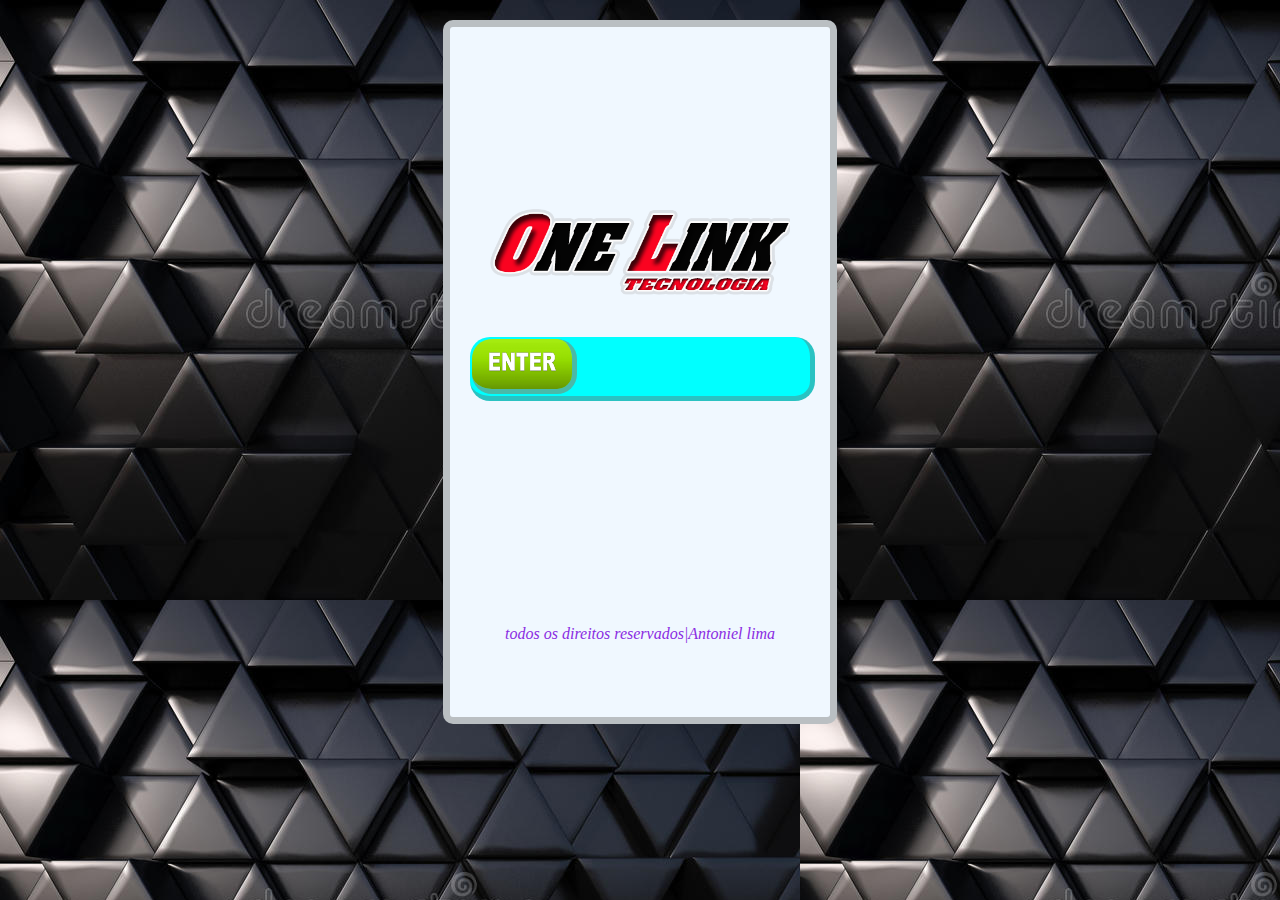
<file: index.html>
<!DOCTYPE html>
<html lang="en">
<head>
    <meta charset="UTF-8">
    <meta http-equiv="X-UA-Compatible" content="IE=edge">
    <meta name="viewport" content="width=device-width, initial-scale=1.0">
    <title>App-one</title>
    <link rel="stylesheet" href="./src/css/style.css">
    <link rel="icon" href="./src/img/icon.png"">
</head>
<body>
    <div class="box">
            <div class="box-img1" style="background-image:url('./src/img/one.png');"></div>
        <div class="container">
            
<!----------------------------------------------------------------------------------------------------------------------------------->          
        <div class="box-txt1">    
              <a href="dentro.html"><img class="box-txt2" src="./src/img/enter.png" style="background-color:#37f0d4;" alt="">
            </a>
        </div> 
        <div class="roda-pe1">
            <p>todos os direitos reservados|Antoniel lima</p>
        </div><!--roda-pe-->
    </div>    
</body>
</html>
</file>
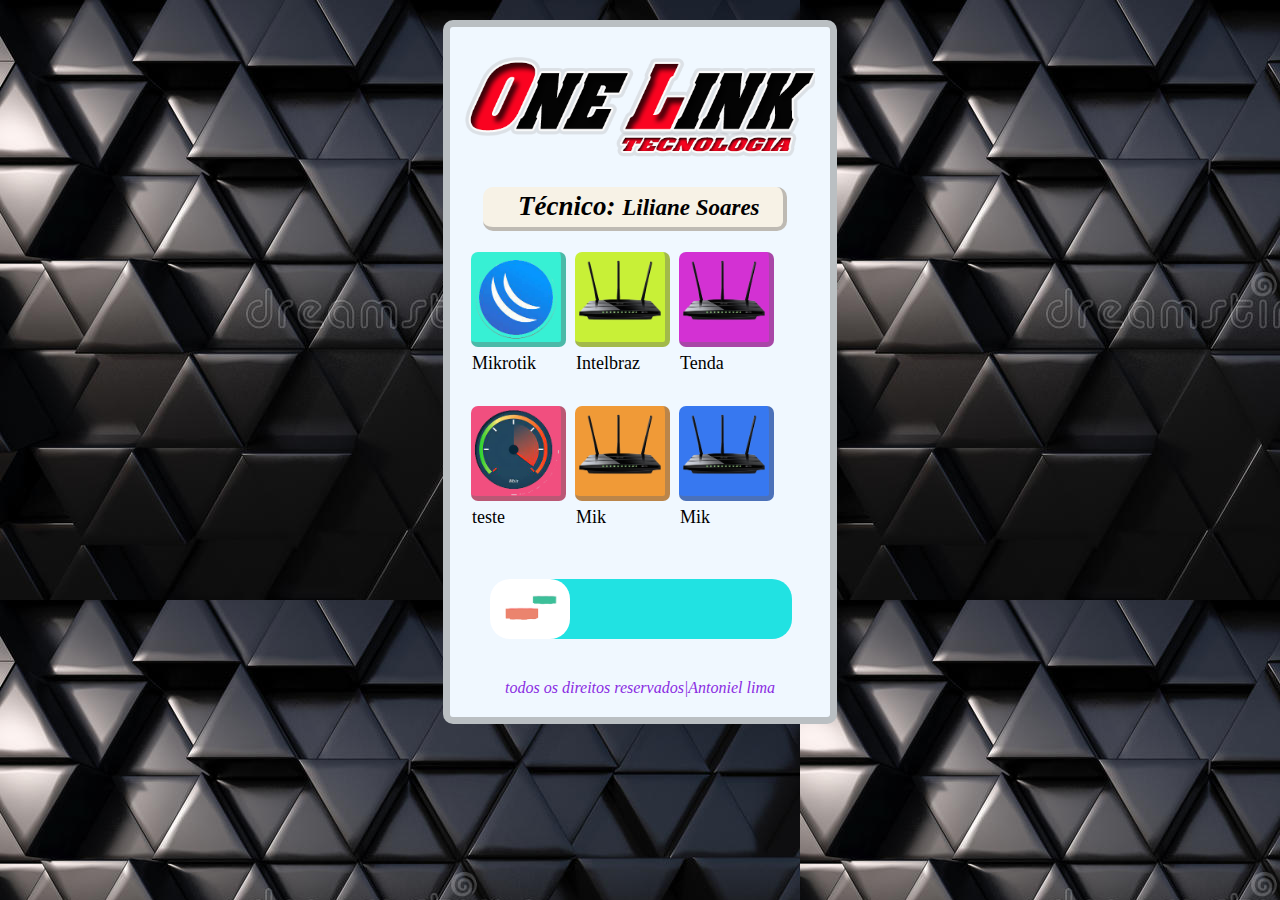
<file: dentro.html>
<!DOCTYPE html>
<html lang="en">
<head>
    <meta charset="UTF-8">
    <meta http-equiv="X-UA-Compatible" content="IE=edge">
    <meta name="viewport" content="width=device-width, initial-scale=1.0">
    <title>App-one</title>
    <link rel="stylesheet" href="./src/css/style.css">
    <link rel="icon" href="./src/img/icon.png"">
</head>
<body>
    <div class="box">
            <div class="box-img" style="background-image:url('./src/img/one.png');"></div>
        <div class="container">
            <div class="box-tec">
                <h2>Técnico: <span>Liliane Soares</span></h2>
            </div>
<!----------------------------------------------------------------------------------------------------------------------------------->          
        <div class="box-txt">    
              <a href="http://b.rbnbandalarga.com:279/"><img src="./src/img/mk.png" style="background-color:#37f0d4;" alt=""></a>
              <span class="box-txt2">Mikrotik</span>
        </div> 

        <div class="box-txt">    
            <a href="http://10.0.0.1/login.html"><img src="./src/img/roteador.png" style="background-color:#c8f037;" alt=""></a>
            <span class="box-txt2">Intelbraz</span>
      </div> 

      <div class="box-txt">    
        <a href="http://192.168.0.1/login.html"><img src="./src/img/roteador.png" style="background-color:#d331d3;" alt=""></a>
        <span class="box-txt2">Tenda</span>
  </div> 

  <!----------------------------------------------------------------------------------------------------------------------------------->          
        <div class="box-txt">    
            <a href="http://b.rbnbandalarga.com:279/"><img src="./src/img/teste.png" style="background-color:#f0376ee1;" alt=""></a>
            <span class="box-txt2">teste</span>
        </div> 

        <div class="box-txt">    
        <a href="http://b.rbnbandalarga.com:279/"><img src="./src/img/roteador.png" style="background-color:#f09a37;" alt=""></a>
        <span class="box-txt2">Mik</span>
        </div> 

        <div class="box-txt">    
        <a href="http://b.rbnbandalarga.com:279/"><img src="./src/img/roteador.png" style="background-color:#3778f0;" alt=""></a>
        <span class="box-txt2">Mik</span>
        </div> 
<!----------------------------------------------------------------------------------------------------------------------------------->
     
    <div class="dados"><img class="box-dados" src="./src/img/manutencao.gif" alt=""></div>

        
        </div>
        <div class="roda-pe">
            <p>todos os direitos reservados|Antoniel lima</p>
        </div><!--roda-pe-->
    </div>    
</body>
</html>
</file>
<file: src/css/style.css>
* {
    margin: 0;
    
    padding: 0;
}

body {
    background-image: url(../img/BG.jpg);
      
      
}

.box {
    border-radius: 10px;
    border: 7px solid rgba(105, 104, 102, 0.4);    
    width: 380px;
    height: 690px;
    background-color: aliceblue;
    margin: 20px auto;
}

.container {
    margin: 10px 20px;
}
/*******************************************************************/
.box-img1{
    margin-left: 40px;
    margin-top: 150px;
    width: 300px;
    height: 150px;
    background-position: center;
    background-size: contain;
    background-repeat: no-repeat;
}
.box-txt1{
    display: inline-block;
    width: 100%;
    background-color: aqua;
    border-radius: 20px;
    border-bottom: 5px solid rgba(105, 104, 102, 0.4);
    border-right: 5px solid rgba(105, 104, 102, 0.4);
}
.box-txt2{
    width: 100px;
    height: 50px;
    border-radius: 20px;
}
.roda-pe1 p{
    text-align: center;
    clear: both;
    margin-top: 220px;
    font-style: italic;
    color: blueviolet;
}
@media screen and (max-width: 540px){
    .box-img1{
        width: 90%;
        margin-bottom: 40px;
        margin-top: 280px;
        margin-left: 15px;
    }
    .roda-pe1 p{
        margin-top: 340px;
    }
}
/**************************************************************dentro*********************************/
.box-tec {
    border-bottom: 4px solid rgba(105, 104, 102, 0.4);
    border-right: 4px solid rgba(105, 104, 102, 0.4);
    font-style: italic;
    
    background-color: #f7f2e6;
    height: 40px;
    width: 300px;
    margin-left: 13px;
    margin-bottom: 20px;
    display: inline-block;
    border-radius: 10px;
}

.box-tec h2 {
    font-size: 27px;
    margin-top: 4px;
    margin-left: 35px;
   
}

span {
    font-size: 23px;
    
}
/*****************************************************************/
.box-img {
    margin-bottom: 20px;
    margin-left: 15px;
    margin-top: 20px;
    width: 350px;
    height: 120px;
    background-position: center;
    background-size: contain;
    background-repeat: no-repeat;
    
}
.box-txt{
    float: left;
}

a img {
    border-radius: 7px;
    margin-top: 1px;
    margin-left: 1px;
    border-bottom: 5px solid rgba(105, 104, 102, 0.4);
    border-right: 5px solid rgba(105, 104, 102, 0.4);
    width: 90px;
    height: 90px;
}

.box-txt2 {
    display: block;
    margin: 2px 2px;
    font-size: 18px;
}

.dados{
    display: inline-block;
    width: 86%;
    height: 60px;
    background-color: rgb(33, 226, 226);
    margin: 20px 30px;
    border-radius: 20px;
    clear: both;
}

.box-dados{
    width: 80px;
    margin-left: -10px;
    border-radius: 20px;
}

.roda-pe{
    text-align: center;
}
.roda-pe p{
    clear: both;
    margin-top: 20px;
    font-style: italic;
    color: blueviolet;
}

@media screen and (max-width: 540px){
    .box{
        width: 513.8px;
        height: 933.7px;
        margin: 0;
        border: 13px solid rgba(105, 104, 102, 0.4);
    }
    .box-img{
        width: 500px;
        margin-top: 30px;
        margin-bottom: 30px;
    }
    .box-tec{
        width: 430px;
        height: 60px;       
        margin: 4px 22px;
    }
    .box-tec h2{
        margin: 10px 30px;
        font-size: 32px;
    }
    span{
        font-size: 30px;
    }
    a img{
        width: 130px;
        height: 130px;
    }
    .box-txt{
        margin-top: 20px;
        margin-left: 10px;
    }
    .box-dados{
        width: 85px;
        margin-top: -3px;
    }
    .roda-pe p{
        margin-top: 100px;
    }
}
</file>
